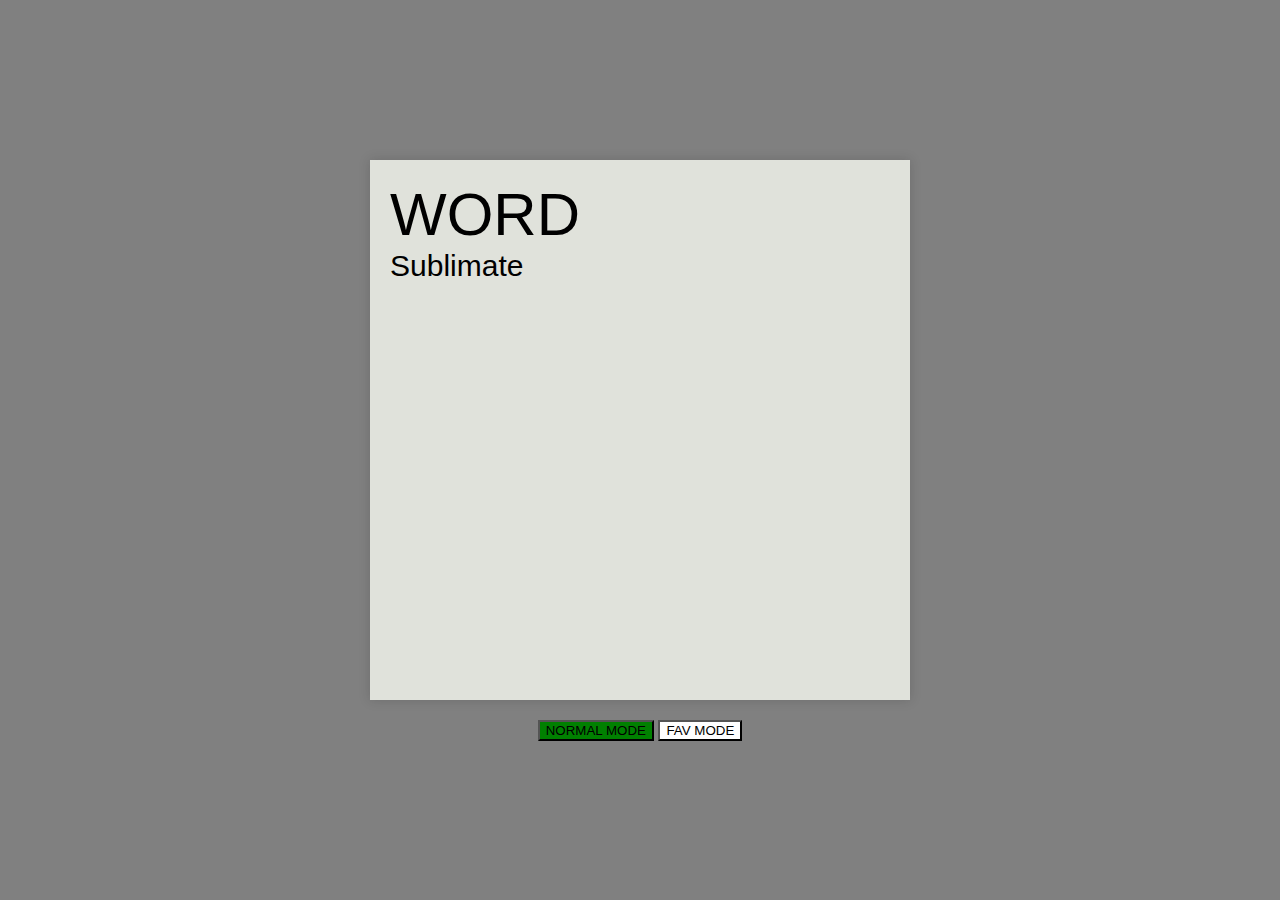
<file: index.html>
<html>

<head>
    <title>NEW WORDS</title>
    <meta charset="utf-8">
    <link rel="stylesheet" type="text/css" href="new_words.css">
</head>

<body class="font">
    <div class="cards-container">
        <div class="card shadow offwhite">
            <div id="card-title" class="card-title">
            </div>
            <div id="card-text" class="curr-text"></div>
        </div>
        <div style="margin-top: 20px;">
            <button id="normal">NORMAL MODE</button>
            <button id="fav">FAV MODE</button>
        </div>
    </div>
</bodY>
<script type="text/javascript" src="new_words_list.js"></script>
<script type="text/javascript" src="new_words.js"></script>

</html>
</file>
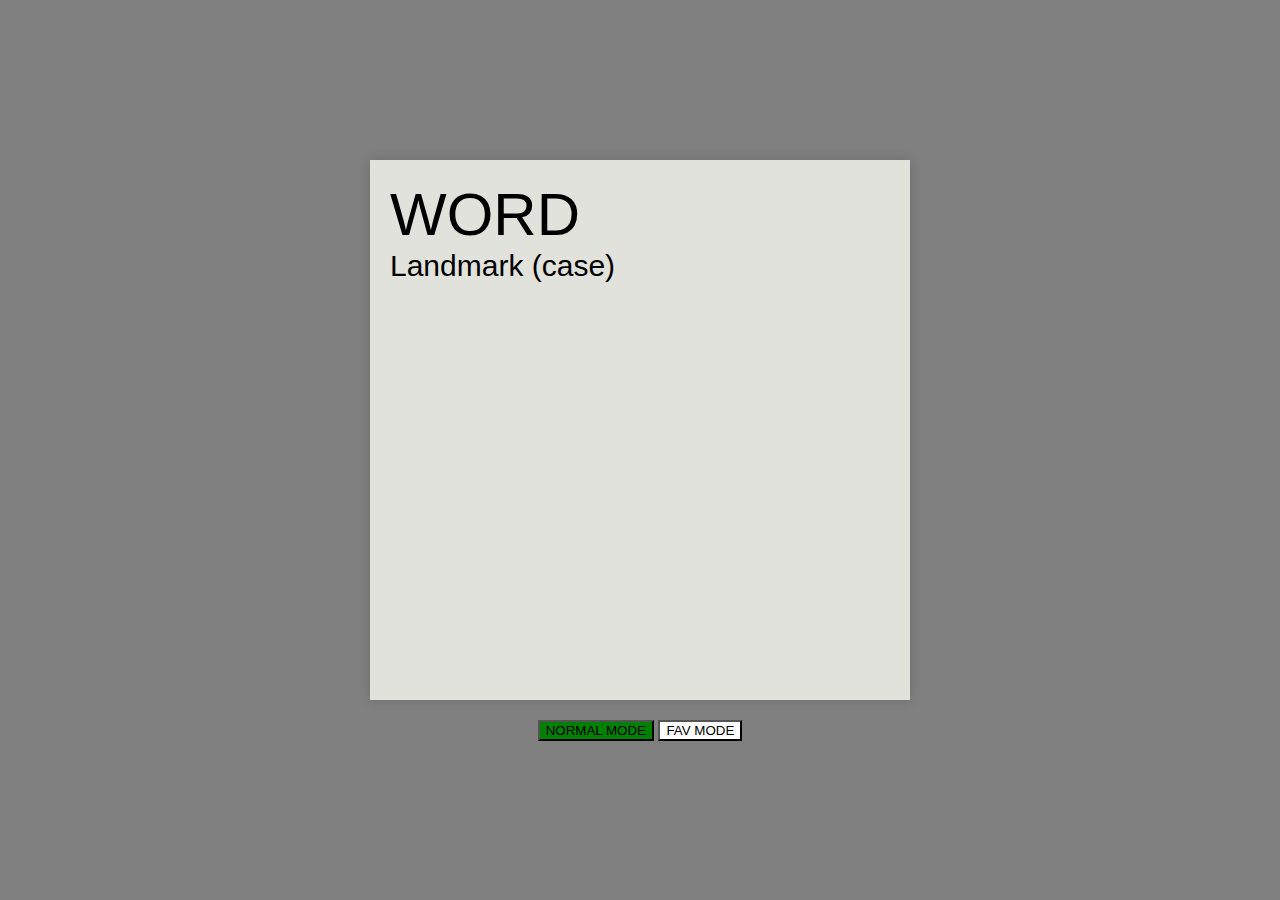
<file: index.html.html>
<html>

<head>
    <title>NEW WORDS</title>
    <meta charset="utf-8">
    <link rel="stylesheet" type="text/css" href="new_words.css">
</head>

<body class="font">
    <div class="cards-container">
        <div class="card shadow offwhite">
            <div id="card-title" class="card-title">
            </div>
            <div id="card-text" class="curr-text"></div>
        </div>
        <div style="margin-top: 20px;">
            <button id="normal">NORMAL MODE</button>
            <button id="fav">FAV MODE</button>
        </div>
    </div>
</bodY>
<script type="text/javascript" src="new_words_list.js"></script>
<script type="text/javascript" src="new_words.js"></script>

</html>
</file>
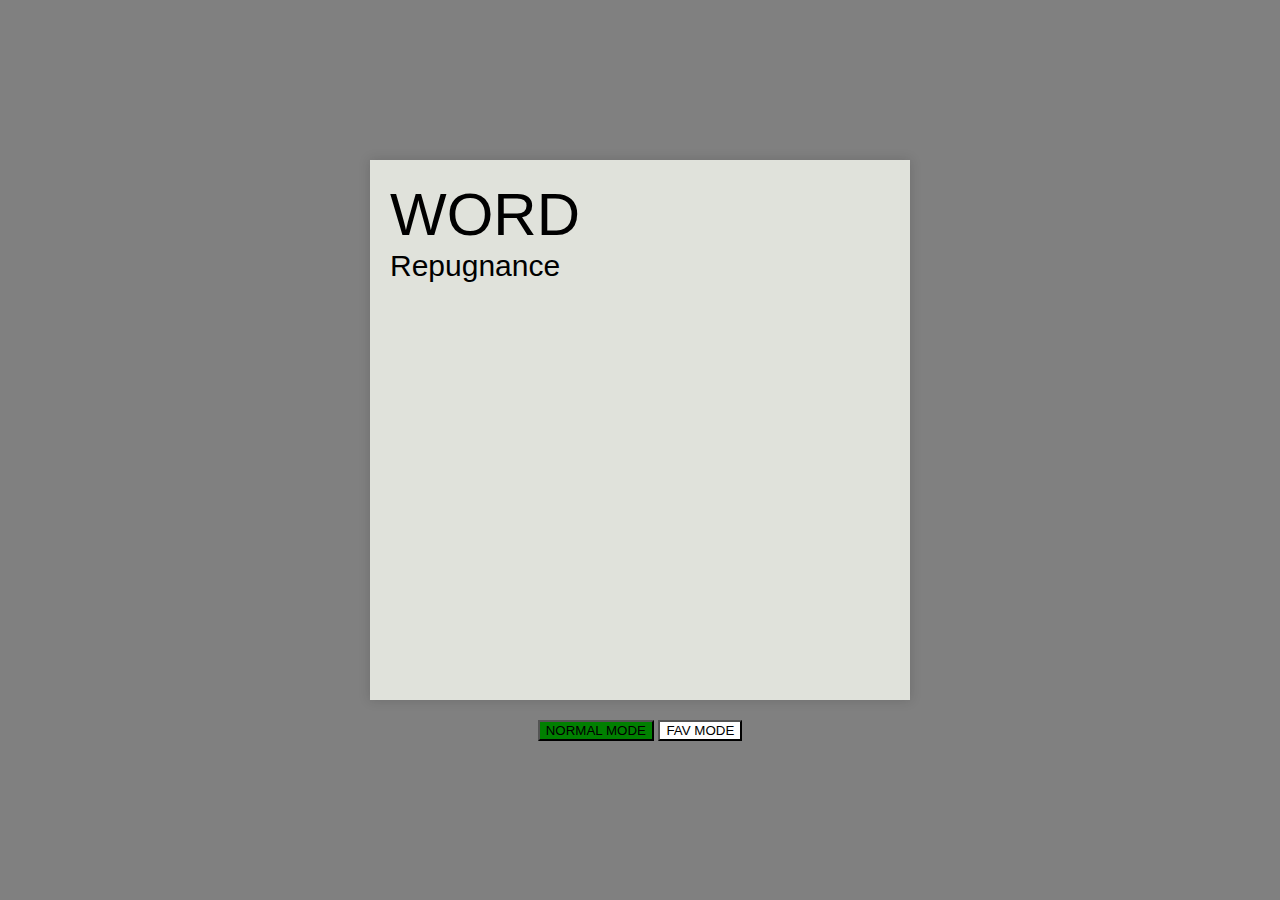
<file: index_vocab_flashcards.html>
<html>

<head>
    <title>NEW WORDS</title>
    <meta charset="utf-8">
    <link rel="stylesheet" type="text/css" href="new_words.css">
</head>

<body class="font">
    <div class="cards-container">
        <div class="card shadow offwhite">
            <div id="card-title" class="card-title">
            </div>
            <div id="card-text" class="curr-text"></div>
        </div>
        <div style="margin-top: 20px;">
            <button id="normal">NORMAL MODE</button>
            <button id="fav">FAV MODE</button>
        </div>
    </div>
</bodY>
<script type="text/javascript" src="new_words_list.js"></script>
<script type="text/javascript" src="new_words.js"></script>

</html>
</file>
<file: new_words.css>
body {
    background-color: grey;
}

/*this class will apply a pleasing minimalistic font*/
.font {
    font-family: 'Roboto', sans-serif;
}

.cards-container {
    width: 100%;
    height: 100%;
    display: flex;
    align-items: center;
    justify-content: center;
    flex-direction: column;
}

.card {
    height: 500px;
    width: 500px;
    padding: 20px;
}

/*this class will apply a pleasing offwhite color*/
.offwhite {
    background-color: #e0e2db;
}

/*this css class will add a drop shadow*/
.shadow {
    box-shadow: 0 0 11px rgba(33,33,33,.2); 
}

.card-title {
    font-size: 60px;
}

.curr-text {
   font-size: 30px; 
}
</file>
